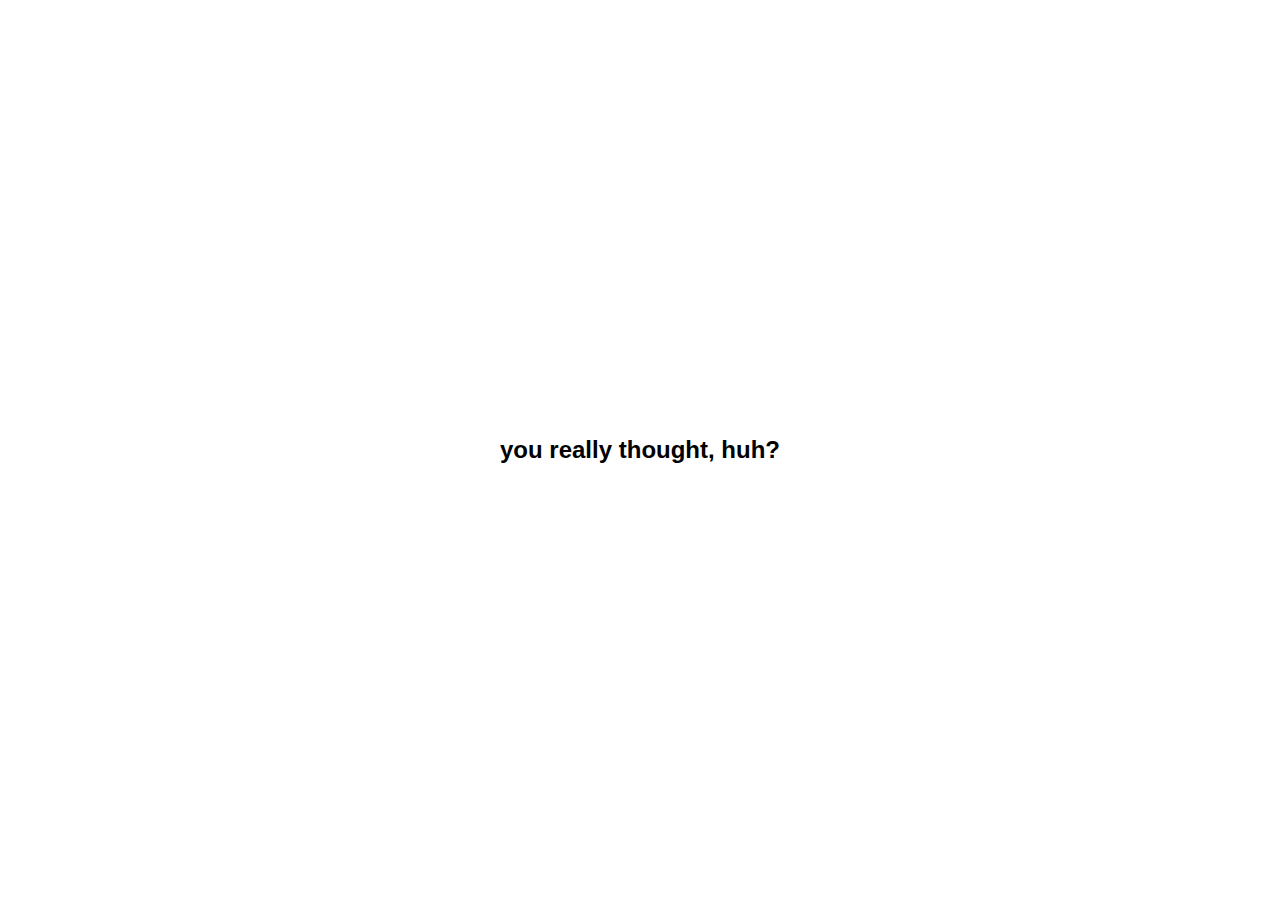
<file: index.html>
<!DOCTYPE html>
<html>
<head>
<title>Redirect to YouTube</title>
<style>
body {
display: flex;
justify-content: center;
align-items: center;
height: 100vh;
margin: 0;
font-family: Arial, sans-serif;
}
.message-container {
text-align: center;
}
</style>
<script>
// Function to display the message and redirect to the specified YouTube link
function redirectToYouTube() {
var messageContainer = document.getElementById("message-container");
messageContainer.innerHTML = "<h2>you really thought, huh?</h2>";
setTimeout(function () {
// Display the additional message for 1 second longer (4000 milliseconds)
messageContainer.innerHTML = "<h2>get fucked lil boy<h2>";
setTimeout(function () {
window.location.href = "https://www.youtube.com/watch?v=BbeeuzU5Qc8";
}, 300);
}, 4000); // Changed the duration to 4000 milliseconds
}
</script>
</head>
<body>
<div class="message-container" id="message-container">
<h1>Redirecting to vbucks</h1>
</div>
<script>
redirectToYouTube(); // Automatically start the redirection process
</script>
</body>
</html>
</file>
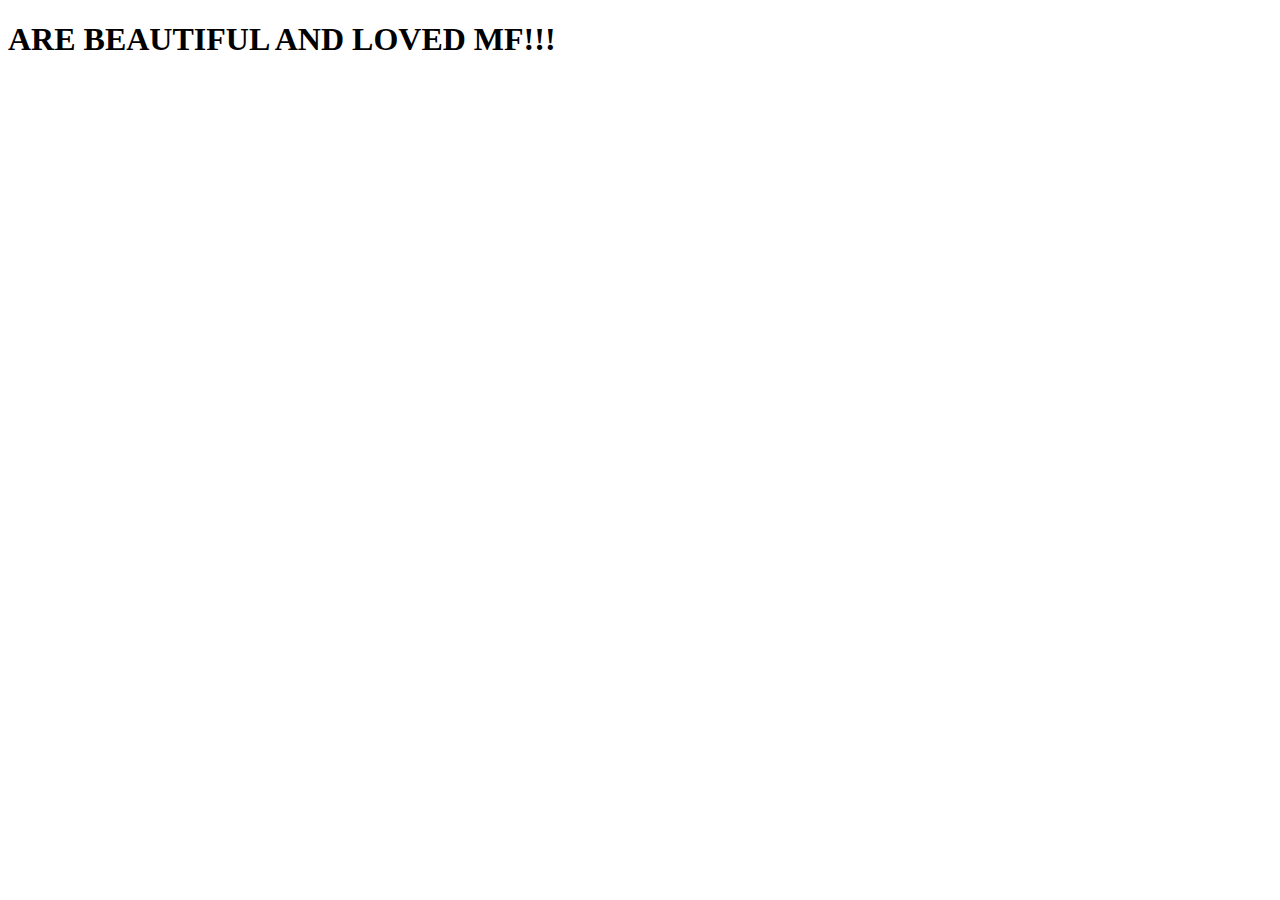
<file: g/r/a/l/b/u/m/index.html>
<!DOCTYPE html>
<html>
  <head>
    <meta http-equiv="refresh" content="3; url='https://drive.google.com/file/d/18C1U4nkiW80UbUBffq0WNaodKFS45Lwx/view?usp=sharing'" />
  </head>
  <body>
    <h1>ARE BEAUTIFUL AND LOVED MF!!!</h1>
  </body>
</html>
</file>
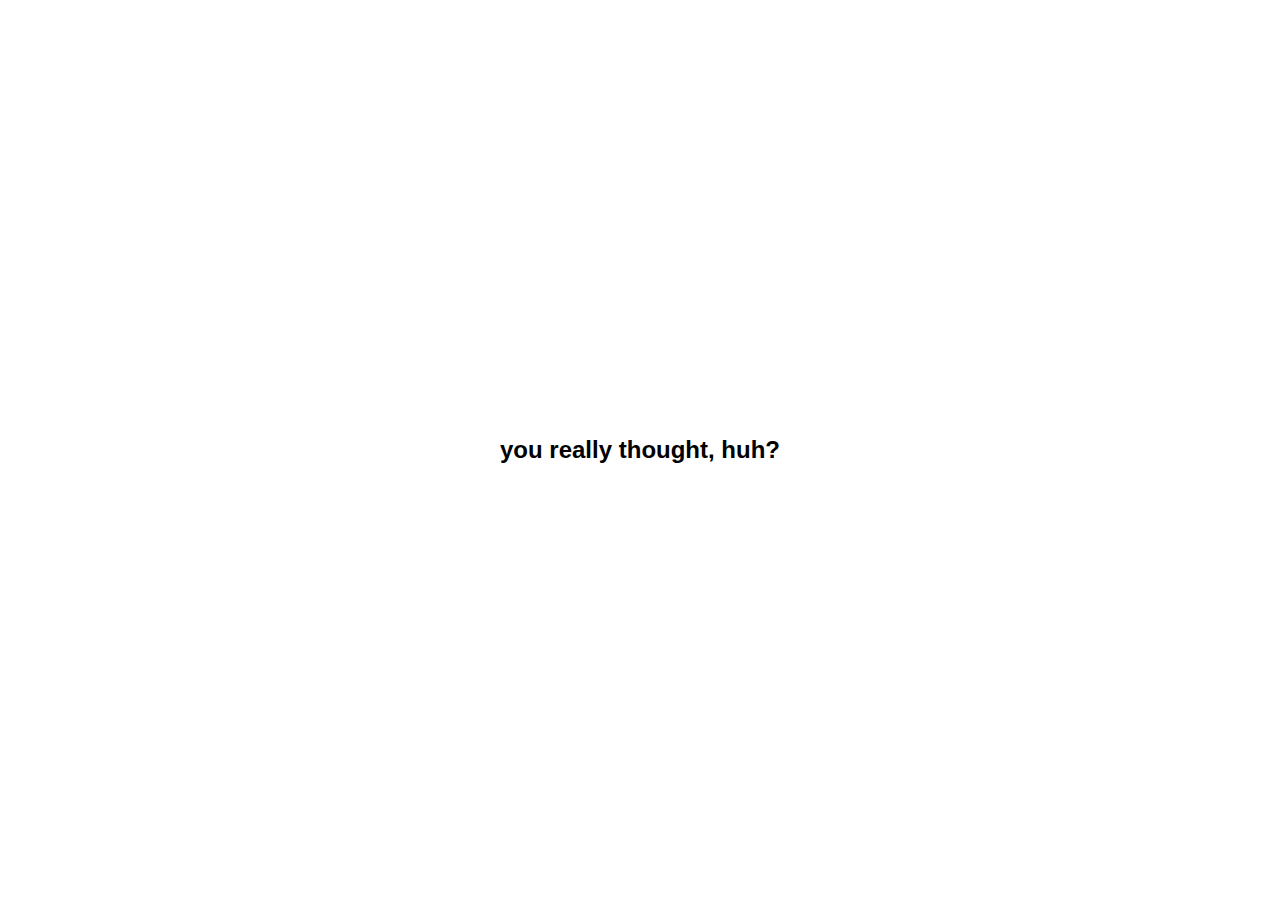
<file: w.html>
<!DOCTYPE html>
<html>
<head>
<title>Redirect to YouTube</title>
<style>
body {
display: flex;
justify-content: center;
align-items: center;
height: 100vh;
margin: 0;
font-family: Arial, sans-serif;
}
.message-container {
text-align: center;
}
</style>
<script>
// Function to display the message and redirect to the specified YouTube link
function redirectToYouTube() {
var messageContainer = document.getElementById("message-container");
messageContainer.innerHTML = "<h2>you really thought, huh?</h2>";
setTimeout(function () {
// Display the additional message for 1 second longer (4000 milliseconds)
messageContainer.innerHTML = "<h2>get fucked lil boy<h2>";
setTimeout(function () {
window.location.href = "https://www.youtube.com/watch?v=kemivUKb4f4";
}, 300);
}, 4000); // Changed the duration to 4000 milliseconds
}
</script>
</head>
<body>
<div class="message-container" id="message-container">
<h1>Redirecting to vbucks</h1>
</div>
<script>
redirectToYouTube(); // Automatically start the redirection process
</script>
</body>
</html>
</file>
